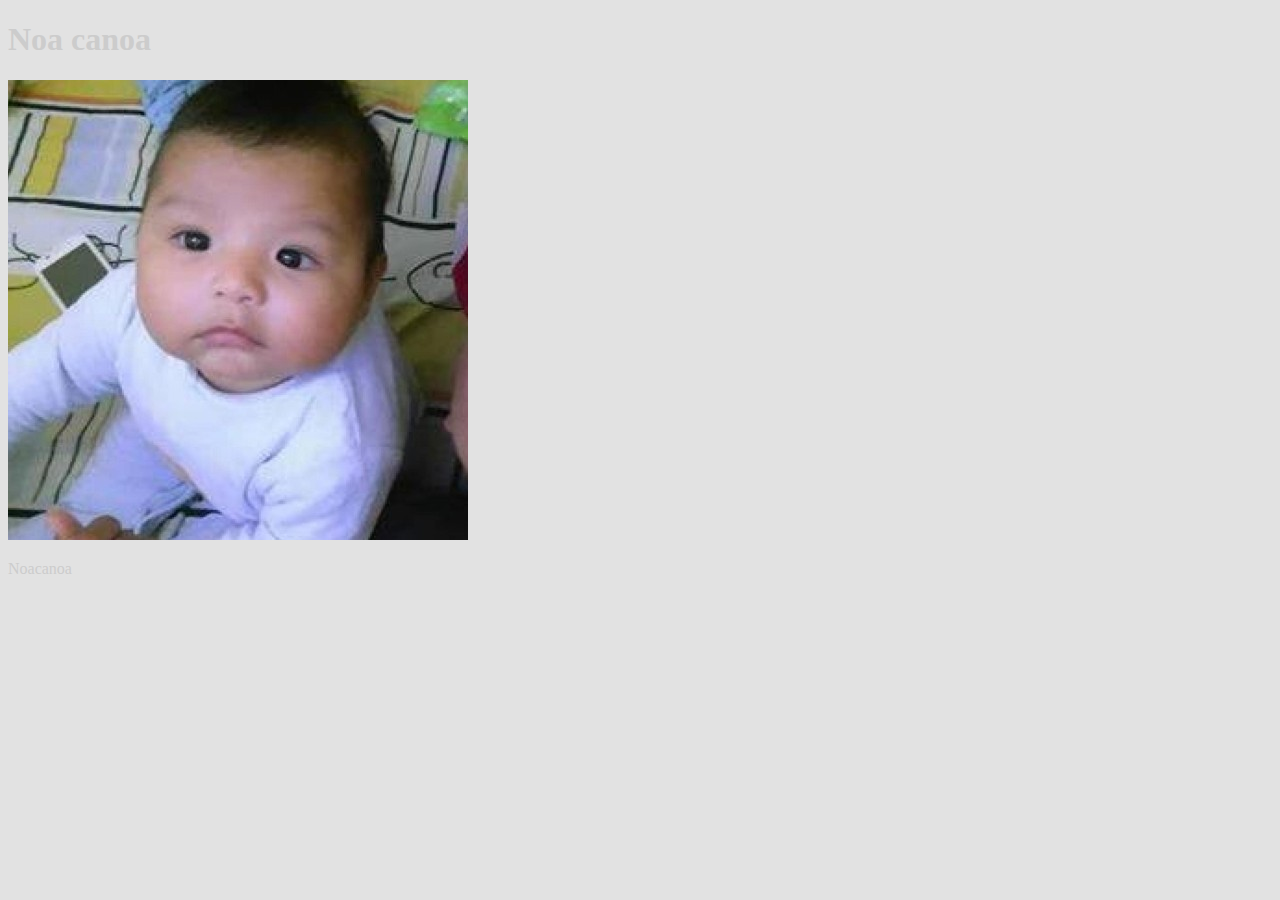
<file: index.html>
<!DOCTYPE html>
<html lang="en">
<head>
    <meta charset="UTF-8">
    <meta http-equiv="X-UA-Compatible" content="IE=edge">
    <meta name="viewport" content="width=device-width, initial-scale=1.0">
    <link rel="stylesheet" href="styles/main.css">
    <title>practicnado desde VSCOde</title>
</head>
<body>
    <!-- Vamos a insertar la imagen -->
    <h1>Noa canoa</h1>


    <img src="img/noacanoa.jpg" alt="noacanoa">

    <div>
        <p>	Noacanoa</p>
    </div>

</body>
</html>
</file>
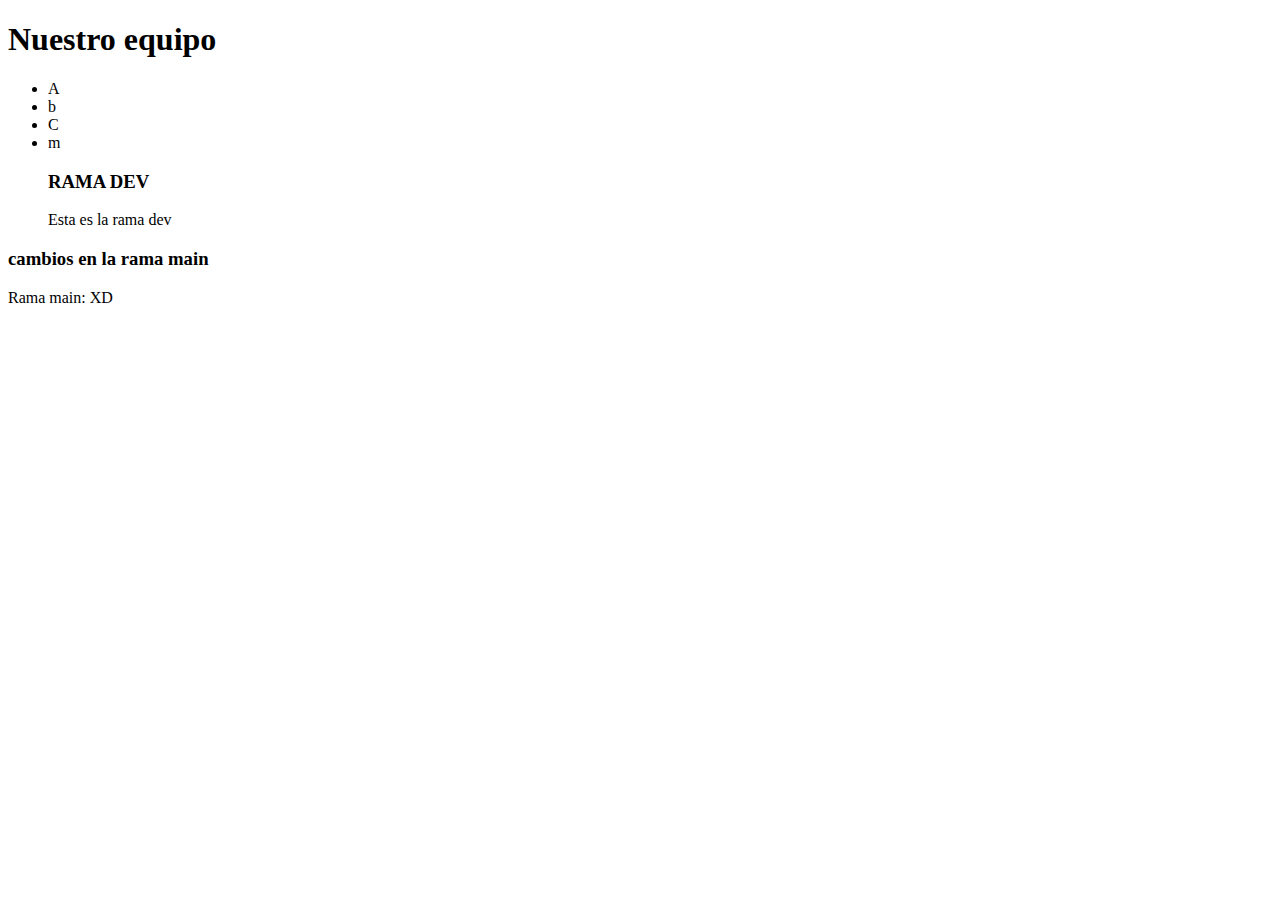
<file: pages/equipo.html>
<!DOCTYPE html>
<html lang="es">
<head>
    <meta charset="UTF-8">
    <meta http-equiv="X-UA-Compatible" content="IE=edge">
    <meta name="viewport" content="width=device-width, initial-scale=1.0">
    <title>Nombre Rama Main</title>
</head>
<body>
    <h1>Nuestro equipo</h1>
    <ul>
        <li>A</li>
        <li>b</li>
        <li>C</li>
        <li>m</li>

    <h3>RAMA DEV</h3>
    <p>Esta es la rama dev</p>
    </ul>
    
    <h3>cambios en la rama main</h3>
    <p>Rama main: XD</p>

</body>
</html>
</file>
<file: styles/main.css>
body {
    background: #2222;
    color: #ccc;
}
</file>
